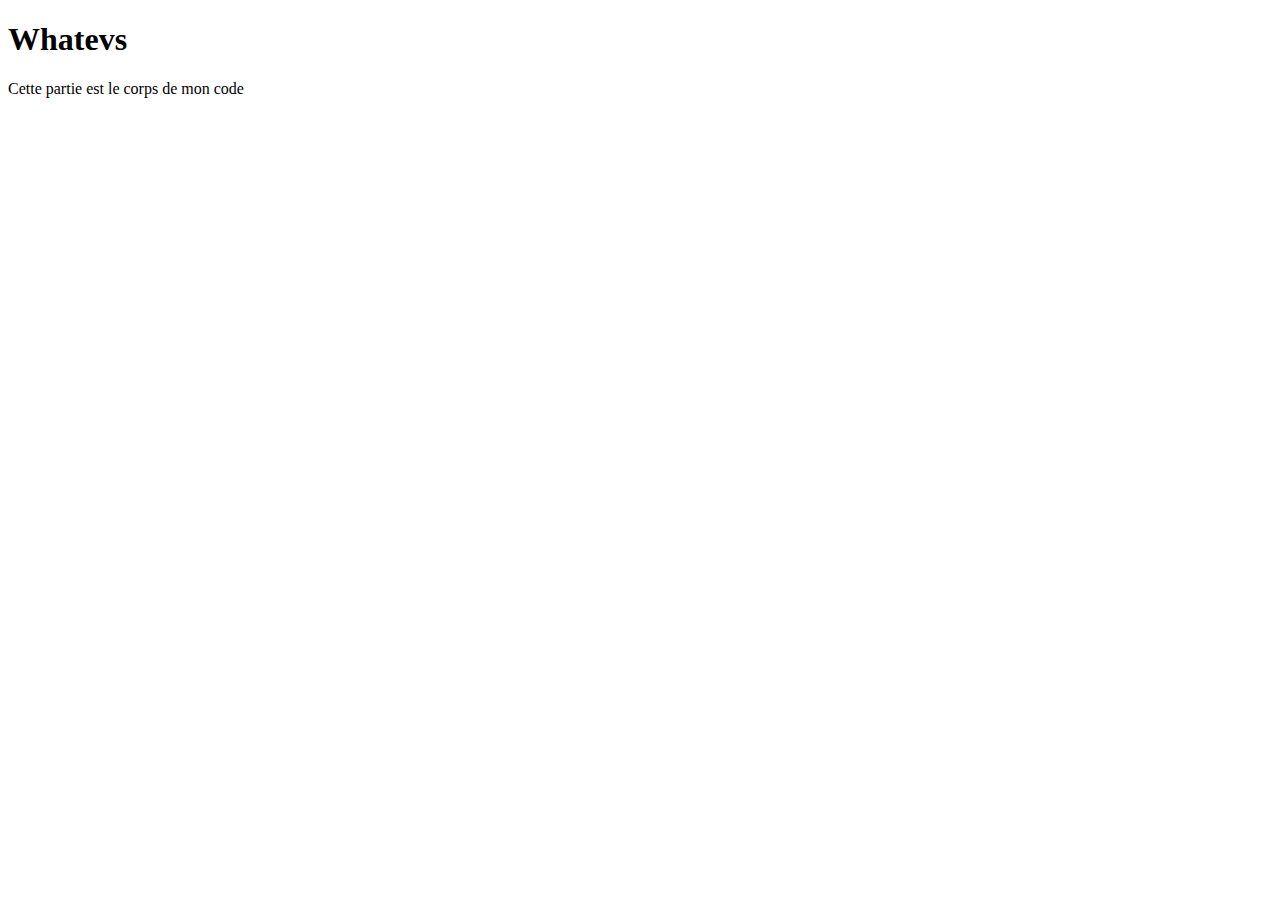
<file: new1.html>
<!DOCTYPE html>
<html>
	<head>
		<meta charset="utf-8">
		<title>My second commitment on git</title>
	</head>
	
	<body>
		<h1> Whatevs </h1>
			Cette partie est le corps de mon code
	</body>




</html>
</file>
